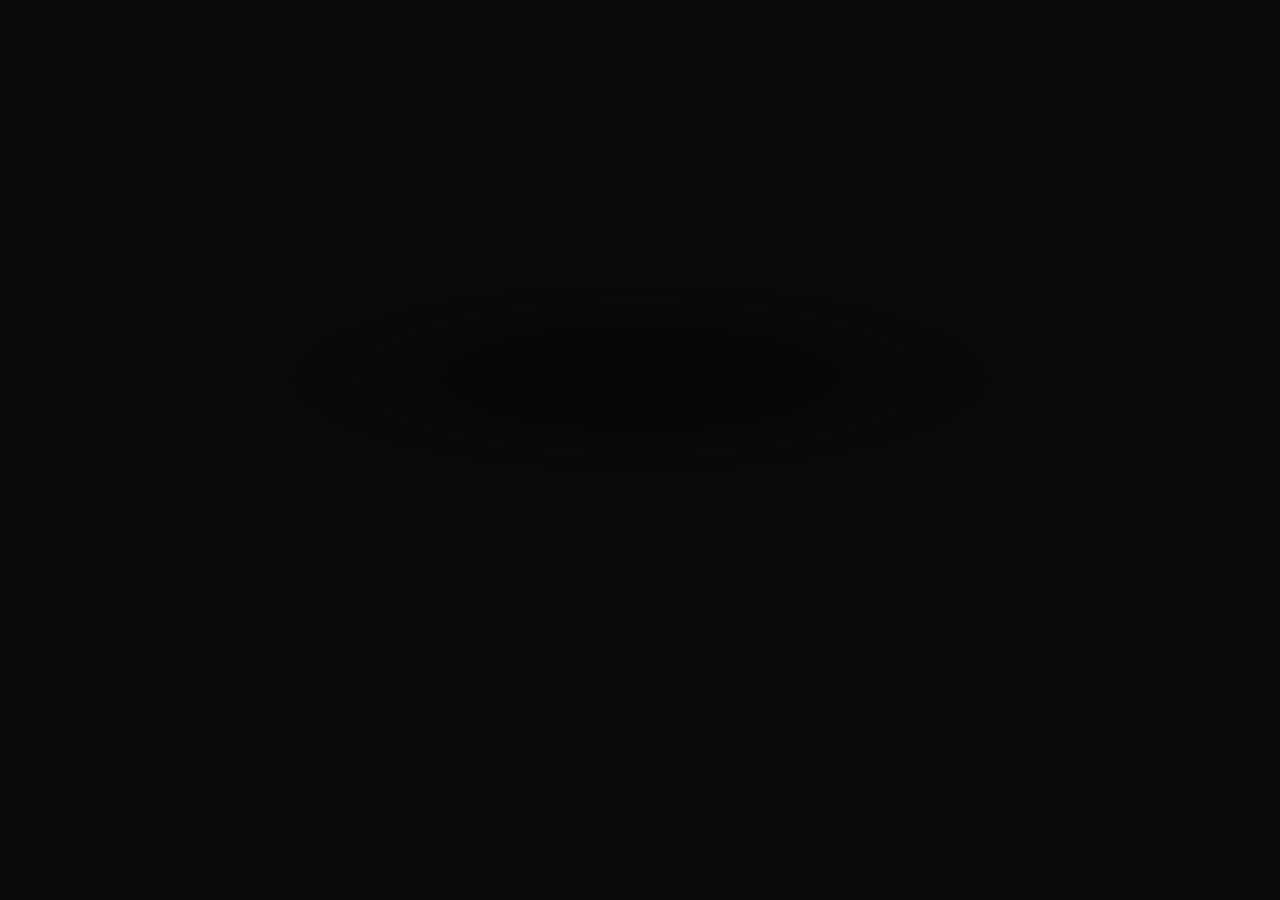
<file: index.html>
<!DOCTYPE HTML>
<!--
	Dimension by HTML5 UP
	html5up.net | @ajlkn
	Free for personal and commercial use under the CCA 3.0 license (html5up.net/license)
-->
<html>

<head>
	<title>Ahmad Guenoun Portfolio</title>
	<meta charset="utf-8" />
	<meta name="viewport" content="width=device-width, initial-scale=1, user-scalable=no" />
	<link rel="stylesheet" href="assets/css/main.css" />
	<noscript>
		<link rel="stylesheet" href="assets/css/noscript.css" />
	</noscript>
</head>

<body class="is-preload">
	<!-- Wrapper -->
	<div id="wrapper">

		<!-- Header -->
		<header id="header">
			<div class="logo">
				<span class="icon fa-gem"></span>
			</div>
			<div class="content">
				<div class="inner">
					<h1>Ahmad Guenoun</h1>
					<p>My portfolio containing my projects on my journey to becoming a Full-Stack Web Developer.</p>
				</div>
			</div>
			<nav>
				<ul>
					<li><a href="#intro">Intro</a></li>
					<li><a href="#work">Work</a></li>
					<li><a href="#about">About</a></li>
					<li><a href="#contact">Contact</a></li>
					<!--<li><a href="#elements">Elements</a></li>-->
				</ul>
			</nav>
		</header>

		<!-- Main -->
		<div id="main">

			<ul class="icons">
				<li><a href="#" class="icon brands fa-twitter"><span class="label">Twitter</span></a></li>
				<li><a href="#" class="icon brands fa-facebook-f"><span class="label">Facebook</span></a></li>
				<li><a href="#" class="icon brands fa-instagram"><span class="label">Instagram</span></a></li>
				<li><a href="https://github.com/amguenoun" class="icon brands fa-github" target="_blank"><span
							class="label">GitHub</span></a></li>
			</ul>

			<!-- Intro -->
			<article id="intro">
				<h2 class="major">Intro</h2>
				<span class="image main"><img src="images/pic01.jpg" alt="" /></span>
				<p>I'm new to web design and am currently learning by attending Lambda School.
					I'm really excited to learn how to create websites and web applications and this portfolio will
					track my progress. By the way, check out my <a href="#work">awesome work</a> so far.</p>
			</article>

			<!-- Work -->
			<article id="work">
				<h2 class="major">Work</h2>
				<span class="image main"><img src="images/pic02.jpg" alt="" /></span>
				<p>My projects so far can all be found on my <a href="https://github.com/amguenoun">github</a>.
					My favorite project so far is the responsive web design project. Head on over and check it out!</p>
			</article>

			<!-- About -->
			<article id="about">
				<h2 class="major">About</h2>
				<span class="image main"><img src="images/pic03.jpg" alt="" /></span>
				<p>I'm a 23 year old aspiring full-stack engineer. My skills include HTML, CSS and JS.
					I'm looking forward to learning SASS, Node.JS, React, Redux, Ruby and other interesting
					technologies.</p>
			</article>

			<!-- Contact -->
			<article id="contact">
				<h2 class="major">Contact</h2>
				<form method="post" action="#">
					<div class="fields">
						<div class="field half">
							<label for="name">Name</label>
							<input type="text" name="name" id="name" />
						</div>
						<div class="field half">
							<label for="email">Email</label>
							<input type="text" name="email" id="email" />
						</div>
						<div class="field">
							<label for="message">Message</label>
							<textarea name="message" id="message" rows="4"></textarea>
						</div>
					</div>
					<ul class="actions">
						<li><input type="submit" value="Send Message" class="primary" /></li>
						<li><input type="reset" value="Reset" /></li>
					</ul>
				</form>
			</article>
		</div>

		<!-- Footer -->
		<footer id="footer">
			<ul class="icons">
				<li><a href="#" class="icon brands fa-twitter"><span class="label">Twitter</span></a></li>
				<li><a href="#" class="icon brands fa-facebook-f"><span class="label">Facebook</span></a></li>
				<li><a href="#" class="icon brands fa-instagram"><span class="label">Instagram</span></a></li>
				<li><a href="https://github.com/amguenoun" class="icon brands fa-github" target="_blank"><span
							class="label">GitHub</span></a></li>
			</ul>
			<p class="copyright">&copy; Untitled. Design: <a href="https://html5up.net">HTML5 UP</a>.</p>

		</footer>

	</div>

	<!-- BG -->
	<div id="bg"></div>

	<!-- Scripts -->
	<script src="assets/js/jquery.min.js"></script>
	<script src="assets/js/browser.min.js"></script>
	<script src="assets/js/breakpoints.min.js"></script>
	<script src="assets/js/util.js"></script>
	<script src="assets/js/main.js"></script>

</body>

</html>
</file>
<file: assets/css/noscript.css>
/*
	Dimension by HTML5 UP
	html5up.net | @ajlkn
	Free for personal and commercial use under the CCA 3.0 license (html5up.net/license)
*/

/* BG */

	body.is-preload #bg:before {
		background-color: transparent;
	}

/* Header */

	body.is-preload #header {
		-moz-filter: none;
		-webkit-filter: none;
		-ms-filter: none;
		filter: none;
	}

		body.is-preload #header > * {
			opacity: 1;
		}

		body.is-preload #header .content .inner {
			max-height: none;
			padding: 3rem 2rem;
			opacity: 1;
		}

/* Main */

	#main article {
		opacity: 1;
		margin: 4rem 0 0 0;
	}
</file>
<file: assets/css/main.css>
@import url(fontawesome-all.min.css);
@import url("https://fonts.googleapis.com/css?family=Source+Sans+Pro:300italic,600italic,300,600");

/*
	Dimension by HTML5 UP
	html5up.net | @ajlkn
	Free for personal and commercial use under the CCA 3.0 license (html5up.net/license)
*/

html, body, div, span, applet, object,
iframe, h1, h2, h3, h4, h5, h6, p, blockquote,
pre, a, abbr, acronym, address, big, cite,
code, del, dfn, em, img, ins, kbd, q, s, samp,
small, strike, strong, sub, sup, tt, var, b,
u, i, center, dl, dt, dd, ol, ul, li, fieldset,
form, label, legend, table, caption, tbody,
tfoot, thead, tr, th, td, article, aside,
canvas, details, embed, figure, figcaption,
footer, header, hgroup, menu, nav, output, ruby,
section, summary, time, mark, audio, video {
	margin: 0;
	padding: 0;
	border: 0;
	font-size: 100%;
	font: inherit;
	vertical-align: baseline;}

article, aside, details, figcaption, figure,
footer, header, hgroup, menu, nav, section {
	display: block;}

body {
	line-height: 1;
}

ol, ul {
	list-style: none;
}

blockquote, q {
	quotes: none;
}

	blockquote:before, blockquote:after, q:before, q:after {
		content: '';
		content: none;
	}

table {
	border-collapse: collapse;
	border-spacing: 0;
}

body {
	-webkit-text-size-adjust: none;
}

mark {
	background-color: transparent;
	color: inherit;
}

input::-moz-focus-inner {
	border: 0;
	padding: 0;
}

input, select, textarea {
	-moz-appearance: none;
	-webkit-appearance: none;
	-ms-appearance: none;
	appearance: none;
}

/* Basic */

	@-ms-viewport {
		width: device-width;
	}

	@media screen and (max-width: 480px) {

		html, body {
			min-width: 320px;
		}

	}

	html {
		box-sizing: border-box;
	}

	*, *:before, *:after {
		box-sizing: inherit;
	}

	body {
		background: #1b1f22;
	}

		body.is-preload *, body.is-preload *:before, body.is-preload *:after {
			-moz-animation: none !important;
			-webkit-animation: none !important;
			-ms-animation: none !important;
			animation: none !important;
			-moz-transition: none !important;
			-webkit-transition: none !important;
			-ms-transition: none !important;
			transition: none !important;
		}

/* Type */

	html {
		font-size: 16pt;
	}

		@media screen and (max-width: 1680px) {

			html {
				font-size: 12pt;
			}

		}

		@media screen and (max-width: 736px) {

			html {
				font-size: 11pt;
			}

		}

		@media screen and (max-width: 360px) {

			html {
				font-size: 10pt;
			}

		}

	body, input, select, textarea {
		color: #ffffff;
		font-family: "Source Sans Pro", sans-serif;
		font-weight: 300;
		font-size: 1rem;
		line-height: 1.65;
	}

	a {
		-moz-transition: color 0.2s ease-in-out, background-color 0.2s ease-in-out, border-bottom-color 0.2s ease-in-out;
		-webkit-transition: color 0.2s ease-in-out, background-color 0.2s ease-in-out, border-bottom-color 0.2s ease-in-out;
		-ms-transition: color 0.2s ease-in-out, background-color 0.2s ease-in-out, border-bottom-color 0.2s ease-in-out;
		transition: color 0.2s ease-in-out, background-color 0.2s ease-in-out, border-bottom-color 0.2s ease-in-out;
		border-bottom: dotted 1px rgba(255, 255, 255, 0.5);
		text-decoration: none;
		color: inherit;
	}

		a:hover {
			border-bottom-color: transparent;
		}

	strong, b {
		color: #ffffff;
		font-weight: 600;
	}

	em, i {
		font-style: italic;
	}

	p {
		margin: 0 0 2rem 0;
	}

	h1, h2, h3, h4, h5, h6 {
		color: #ffffff;
		font-weight: 600;
		line-height: 1.5;
		margin: 0 0 1rem 0;
		text-transform: uppercase;
		letter-spacing: 0.2rem;
	}

		h1 a, h2 a, h3 a, h4 a, h5 a, h6 a {
			color: inherit;
			text-decoration: none;
		}

		h1.major, h2.major, h3.major, h4.major, h5.major, h6.major {
			border-bottom: solid 1px #ffffff;
			width: -moz-max-content;
			width: -webkit-max-content;
			width: -ms-max-content;
			width: max-content;
			padding-bottom: 0.5rem;
			margin: 0 0 2rem 0;
		}

	h1 {
		font-size: 2.25rem;
		line-height: 1.3;
		letter-spacing: 0.5rem;
	}

	h2 {
		font-size: 1.5rem;
		line-height: 1.4;
		letter-spacing: 0.5rem;
	}

	h3 {
		font-size: 1rem;
	}

	h4 {
		font-size: 0.8rem;
	}

	h5 {
		font-size: 0.7rem;
	}

	h6 {
		font-size: 0.6rem;
	}

	@media screen and (max-width: 736px) {

		h1 {
			font-size: 1.75rem;
			line-height: 1.4;
		}

		h2 {
			font-size: 1.25em;
			line-height: 1.5;
		}

	}

	sub {
		font-size: 0.8rem;
		position: relative;
		top: 0.5rem;
	}

	sup {
		font-size: 0.8rem;
		position: relative;
		top: -0.5rem;
	}

	blockquote {
		border-left: solid 4px #ffffff;
		font-style: italic;
		margin: 0 0 2rem 0;
		padding: 0.5rem 0 0.5rem 2rem;
	}

	code {
		background: rgba(255, 255, 255, 0.075);
		border-radius: 4px;
		font-family: "Courier New", monospace;
		font-size: 0.9rem;
		margin: 0 0.25rem;
		padding: 0.25rem 0.65rem;
	}

	pre {
		-webkit-overflow-scrolling: touch;
		font-family: "Courier New", monospace;
		font-size: 0.9rem;
		margin: 0 0 2rem 0;
	}

		pre code {
			display: block;
			line-height: 1.75;
			padding: 1rem 1.5rem;
			overflow-x: auto;
		}

	hr {
		border: 0;
		border-bottom: solid 1px #ffffff;
		margin: 2.75rem 0;
	}

	.align-left {
		text-align: left;
	}

	.align-center {
		text-align: center;
	}

	.align-right {
		text-align: right;
	}

/* Form */

	form {
		margin: 0 0 2rem 0;
	}

		form > :last-child {
			margin-bottom: 0;
		}

		form > .fields {
			display: -moz-flex;
			display: -webkit-flex;
			display: -ms-flex;
			display: flex;
			-moz-flex-wrap: wrap;
			-webkit-flex-wrap: wrap;
			-ms-flex-wrap: wrap;
			flex-wrap: wrap;
			width: calc(100% + 3rem);
			margin: -1.5rem 0 2rem -1.5rem;
		}

			form > .fields > .field {
				-moz-flex-grow: 0;
				-webkit-flex-grow: 0;
				-ms-flex-grow: 0;
				flex-grow: 0;
				-moz-flex-shrink: 0;
				-webkit-flex-shrink: 0;
				-ms-flex-shrink: 0;
				flex-shrink: 0;
				padding: 1.5rem 0 0 1.5rem;
				width: calc(100% - 1.5rem);
			}

				form > .fields > .field.half {
					width: calc(50% - 0.75rem);
				}

				form > .fields > .field.third {
					width: calc(100%/3 - 0.5rem);
				}

				form > .fields > .field.quarter {
					width: calc(25% - 0.375rem);
				}

		@media screen and (max-width: 480px) {

			form > .fields {
				width: calc(100% + 3rem);
				margin: -1.5rem 0 2rem -1.5rem;
			}

				form > .fields > .field {
					padding: 1.5rem 0 0 1.5rem;
					width: calc(100% - 1.5rem);
				}

					form > .fields > .field.half {
						width: calc(100% - 1.5rem);
					}

					form > .fields > .field.third {
						width: calc(100% - 1.5rem);
					}

					form > .fields > .field.quarter {
						width: calc(100% - 1.5rem);
					}

		}

	label {
		color: #ffffff;
		display: block;
		font-size: 0.8rem;
		font-weight: 300;
		letter-spacing: 0.2rem;
		line-height: 1.5;
		margin: 0 0 1rem 0;
		text-transform: uppercase;
	}

	input[type="text"],
	input[type="password"],
	input[type="email"],
	input[type="tel"],
	select,
	textarea {
		-moz-appearance: none;
		-webkit-appearance: none;
		-ms-appearance: none;
		appearance: none;
		-moz-transition: border-color 0.2s ease-in-out, box-shadow 0.2s ease-in-out, background-color 0.2s ease-in-out;
		-webkit-transition: border-color 0.2s ease-in-out, box-shadow 0.2s ease-in-out, background-color 0.2s ease-in-out;
		-ms-transition: border-color 0.2s ease-in-out, box-shadow 0.2s ease-in-out, background-color 0.2s ease-in-out;
		transition: border-color 0.2s ease-in-out, box-shadow 0.2s ease-in-out, background-color 0.2s ease-in-out;
		background-color: transparent;
		border-radius: 4px;
		border: solid 1px #ffffff;
		color: inherit;
		display: block;
		outline: 0;
		padding: 0 1rem;
		text-decoration: none;
		width: 100%;
	}

		input[type="text"]:invalid,
		input[type="password"]:invalid,
		input[type="email"]:invalid,
		input[type="tel"]:invalid,
		select:invalid,
		textarea:invalid {
			box-shadow: none;
		}

		input[type="text"]:focus,
		input[type="password"]:focus,
		input[type="email"]:focus,
		input[type="tel"]:focus,
		select:focus,
		textarea:focus {
			background: rgba(255, 255, 255, 0.075);
			border-color: #ffffff;
			box-shadow: 0 0 0 1px #ffffff;
		}

	select {
		background-image: url("data:image/svg+xml;charset=utf8,%3Csvg xmlns='http://www.w3.org/2000/svg' width='40' height='40' preserveAspectRatio='none' viewBox='0 0 40 40'%3E%3Cpath d='M9.4,12.3l10.4,10.4l10.4-10.4c0.2-0.2,0.5-0.4,0.9-0.4c0.3,0,0.6,0.1,0.9,0.4l3.3,3.3c0.2,0.2,0.4,0.5,0.4,0.9 c0,0.4-0.1,0.6-0.4,0.9L20.7,31.9c-0.2,0.2-0.5,0.4-0.9,0.4c-0.3,0-0.6-0.1-0.9-0.4L4.3,17.3c-0.2-0.2-0.4-0.5-0.4-0.9 c0-0.4,0.1-0.6,0.4-0.9l3.3-3.3c0.2-0.2,0.5-0.4,0.9-0.4S9.1,12.1,9.4,12.3z' fill='%23ffffff' /%3E%3C/svg%3E");
		background-size: 1.25rem;
		background-repeat: no-repeat;
		background-position: calc(100% - 1rem) center;
		height: 2.75rem;
		padding-right: 2.75rem;
		text-overflow: ellipsis;
	}

		select option {
			color: #ffffff;
			background: #1b1f22;
		}

		select:focus::-ms-value {
			background-color: transparent;
		}

		select::-ms-expand {
			display: none;
		}

	input[type="text"],
	input[type="password"],
	input[type="email"],
	select {
		height: 2.75rem;
	}

	textarea {
		padding: 0.75rem 1rem;
	}

	input[type="checkbox"],
	input[type="radio"] {
		-moz-appearance: none;
		-webkit-appearance: none;
		-ms-appearance: none;
		appearance: none;
		display: block;
		float: left;
		margin-right: -2rem;
		opacity: 0;
		width: 1rem;
		z-index: -1;
	}

		input[type="checkbox"] + label,
		input[type="radio"] + label {
			text-decoration: none;
			-moz-user-select: none;
			-webkit-user-select: none;
			-ms-user-select: none;
			user-select: none;
			color: #ffffff;
			cursor: pointer;
			display: inline-block;
			font-size: 0.8rem;
			font-weight: 300;
			margin: 0 0 0.5rem 0;
			padding-left: 2.65rem;
			padding-right: 0.75rem;
			position: relative;
		}

			input[type="checkbox"] + label:before,
			input[type="radio"] + label:before {
				-moz-osx-font-smoothing: grayscale;
				-webkit-font-smoothing: antialiased;
				display: inline-block;
				font-style: normal;
				font-variant: normal;
				text-rendering: auto;
				line-height: 1;
				text-transform: none !important;
				font-family: 'Font Awesome 5 Free';
				font-weight: 900;
			}

			input[type="checkbox"] + label:before,
			input[type="radio"] + label:before {
				-moz-transition: border-color 0.2s ease-in-out, box-shadow 0.2s ease-in-out, background-color 0.2s ease-in-out;
				-webkit-transition: border-color 0.2s ease-in-out, box-shadow 0.2s ease-in-out, background-color 0.2s ease-in-out;
				-ms-transition: border-color 0.2s ease-in-out, box-shadow 0.2s ease-in-out, background-color 0.2s ease-in-out;
				transition: border-color 0.2s ease-in-out, box-shadow 0.2s ease-in-out, background-color 0.2s ease-in-out;
				border-radius: 4px;
				border: solid 1px #ffffff;
				content: '';
				display: inline-block;
				height: 1.65rem;
				left: 0;
				line-height: 1.65rem;
				position: absolute;
				text-align: center;
				top: -0.15rem;
				width: 1.65rem;
			}

		input[type="checkbox"]:checked + label:before,
		input[type="radio"]:checked + label:before {
			background: #ffffff !important;
			border-color: #ffffff !important;
			color: #1b1f22;
			content: '\f00c';
		}

		input[type="checkbox"]:focus + label:before,
		input[type="radio"]:focus + label:before {
			background: rgba(255, 255, 255, 0.075);
			border-color: #ffffff;
			box-shadow: 0 0 0 1px #ffffff;
		}

	input[type="checkbox"] + label:before {
		border-radius: 4px;
	}

	input[type="radio"] + label:before {
		border-radius: 100%;
	}

	::-webkit-input-placeholder {
		color: rgba(255, 255, 255, 0.5) !important;
		opacity: 1.0;
	}

	:-moz-placeholder {
		color: rgba(255, 255, 255, 0.5) !important;
		opacity: 1.0;
	}

	::-moz-placeholder {
		color: rgba(255, 255, 255, 0.5) !important;
		opacity: 1.0;
	}

	:-ms-input-placeholder {
		color: rgba(255, 255, 255, 0.5) !important;
		opacity: 1.0;
	}

	.formerize-placeholder {
		color: rgba(255, 255, 255, 0.5) !important;
		opacity: 1.0;
	}

/* Box */

	.box {
		border-radius: 4px;
		border: solid 1px #ffffff;
		margin-bottom: 2rem;
		padding: 1.5em;
	}

		.box > :last-child,
		.box > :last-child > :last-child,
		.box > :last-child > :last-child > :last-child {
			margin-bottom: 0;
		}

		.box.alt {
			border: 0;
			border-radius: 0;
			padding: 0;
		}

/* Icon */

	.icon {
		text-decoration: none;
		border-bottom: none;
		position: relative;
	}

		.icon:before {
			-moz-osx-font-smoothing: grayscale;
			-webkit-font-smoothing: antialiased;
			display: inline-block;
			font-style: normal;
			font-variant: normal;
			text-rendering: auto;
			line-height: 1;
			text-transform: none !important;
			font-family: 'Font Awesome 5 Free';
			font-weight: 400;
		}

		.icon > .label {
			display: none;
		}

		.icon:before {
			line-height: inherit;
		}

		.icon.solid:before {
			font-weight: 900;
		}

		.icon.brands:before {
			font-family: 'Font Awesome 5 Brands';
		}

/* Image */

	.image {
		border-radius: 4px;
		border: 0;
		display: inline-block;
		position: relative;
	}

		.image:before {
			pointer-events: none;
			background-image: url("../../images/overlay.png");
			background-color: rgba(19, 21, 25, 0.5);
			border-radius: 4px;
			content: '';
			display: block;
			height: 100%;
			left: 0;
			opacity: 0.5;
			position: absolute;
			top: 0;
			width: 100%;
		}

		.image img {
			border-radius: 4px;
			display: block;
		}

		.image.left, .image.right {
			max-width: 40%;
		}

			.image.left img, .image.right img {
				width: 100%;
			}

		.image.left {
			float: left;
			padding: 0 1.5em 1em 0;
			top: 0.25em;
		}

		.image.right {
			float: right;
			padding: 0 0 1em 1.5em;
			top: 0.25em;
		}

		.image.fit {
			display: block;
			margin: 0 0 2rem 0;
			width: 100%;
		}

			.image.fit img {
				width: 100%;
			}

		.image.main {
			display: block;
			margin: 2.5rem 0;
			width: 100%;
		}

			.image.main img {
				width: 100%;
			}

		@media screen and (max-width: 736px) {

			.image.main {
				margin: 2rem 0;
			}

		}

		@media screen and (max-width: 480px) {

			.image.main {
				margin: 1.5rem 0;
			}

		}

/* List */

	ol {
		list-style: decimal;
		margin: 0 0 2rem 0;
		padding-left: 1.25em;
	}

		ol li {
			padding-left: 0.25em;
		}

	ul {
		list-style: disc;
		margin: 0 0 2rem 0;
		padding-left: 1em;
	}

		ul li {
			padding-left: 0.5em;
		}

		ul.alt {
			list-style: none;
			padding-left: 0;
		}

			ul.alt li {
				border-top: solid 1px #ffffff;
				padding: 0.5em 0;
			}

				ul.alt li:first-child {
					border-top: 0;
					padding-top: 0;
				}

	dl {
		margin: 0 0 2rem 0;
	}

		dl dt {
			display: block;
			font-weight: 600;
			margin: 0 0 1rem 0;
		}

		dl dd {
			margin-left: 2rem;
		}

/* Actions */

	ul.actions {
		display: -moz-flex;
		display: -webkit-flex;
		display: -ms-flex;
		display: flex;
		cursor: default;
		list-style: none;
		margin-left: -1rem;
		padding-left: 0;
	}

		ul.actions li {
			padding: 0 0 0 1rem;
			vertical-align: middle;
		}

		ul.actions.special {
			-moz-justify-content: center;
			-webkit-justify-content: center;
			-ms-justify-content: center;
			justify-content: center;
			width: 100%;
			margin-left: 0;
		}

			ul.actions.special li:first-child {
				padding-left: 0;
			}

		ul.actions.stacked {
			-moz-flex-direction: column;
			-webkit-flex-direction: column;
			-ms-flex-direction: column;
			flex-direction: column;
			margin-left: 0;
		}

			ul.actions.stacked li {
				padding: 1.3rem 0 0 0;
			}

				ul.actions.stacked li:first-child {
					padding-top: 0;
				}

		ul.actions.fit {
			width: calc(100% + 1rem);
		}

			ul.actions.fit li {
				-moz-flex-grow: 1;
				-webkit-flex-grow: 1;
				-ms-flex-grow: 1;
				flex-grow: 1;
				-moz-flex-shrink: 1;
				-webkit-flex-shrink: 1;
				-ms-flex-shrink: 1;
				flex-shrink: 1;
				width: 100%;
			}

				ul.actions.fit li > * {
					width: 100%;
				}

			ul.actions.fit.stacked {
				width: 100%;
			}

		@media screen and (max-width: 480px) {

			ul.actions:not(.fixed) {
				-moz-flex-direction: column;
				-webkit-flex-direction: column;
				-ms-flex-direction: column;
				flex-direction: column;
				margin-left: 0;
				width: 100% !important;
			}

				ul.actions:not(.fixed) li {
					-moz-flex-grow: 1;
					-webkit-flex-grow: 1;
					-ms-flex-grow: 1;
					flex-grow: 1;
					-moz-flex-shrink: 1;
					-webkit-flex-shrink: 1;
					-ms-flex-shrink: 1;
					flex-shrink: 1;
					padding: 1rem 0 0 0;
					text-align: center;
					width: 100%;
				}

					ul.actions:not(.fixed) li > * {
						width: 100%;
					}

					ul.actions:not(.fixed) li:first-child {
						padding-top: 0;
					}

					ul.actions:not(.fixed) li input[type="submit"],
					ul.actions:not(.fixed) li input[type="reset"],
					ul.actions:not(.fixed) li input[type="button"],
					ul.actions:not(.fixed) li button,
					ul.actions:not(.fixed) li .button {
						width: 100%;
					}

						ul.actions:not(.fixed) li input[type="submit"].icon:before,
						ul.actions:not(.fixed) li input[type="reset"].icon:before,
						ul.actions:not(.fixed) li input[type="button"].icon:before,
						ul.actions:not(.fixed) li button.icon:before,
						ul.actions:not(.fixed) li .button.icon:before {
							margin-left: -0.5em;
						}

		}

/* Icons */

	ul.icons {
		cursor: default;
		list-style: none;
		padding-left: 0;
		margin-bottom:5%;
	}

		ul.icons li {
			display: inline-block;
			padding: 0 0.75em 0 0;
		}

			ul.icons li:last-child {
				padding-right: 0;
			}

			ul.icons li a {
				border-radius: 100%;
				box-shadow: inset 0 0 0 1px #ffffff;
				display: inline-block;
				height: 2.25rem;
				line-height: 2.25rem;
				text-align: center;
				width: 2.25rem;
			}

				ul.icons li a:hover {
					background-color: rgba(255, 255, 255, 0.075);
				}

				ul.icons li a:active {
					background-color: rgba(255, 255, 255, 0.175);
				}

/* Table */

	.table-wrapper {
		-webkit-overflow-scrolling: touch;
		overflow-x: auto;
	}

	table {
		margin: 0 0 2rem 0;
		width: 100%;
	}

		table tbody tr {
			border: solid 1px #ffffff;
			border-left: 0;
			border-right: 0;
		}

			table tbody tr:nth-child(2n + 1) {
				background-color: rgba(255, 255, 255, 0.075);
			}

		table td {
			padding: 0.75em 0.75em;
		}

		table th {
			color: #ffffff;
			font-size: 0.9em;
			font-weight: 600;
			padding: 0 0.75em 0.75em 0.75em;
			text-align: left;
		}

		table thead {
			border-bottom: solid 2px #ffffff;
		}

		table tfoot {
			border-top: solid 2px #ffffff;
		}

		table.alt {
			border-collapse: separate;
		}

			table.alt tbody tr td {
				border: solid 1px #ffffff;
				border-left-width: 0;
				border-top-width: 0;
			}

				table.alt tbody tr td:first-child {
					border-left-width: 1px;
				}

			table.alt tbody tr:first-child td {
				border-top-width: 1px;
			}

			table.alt thead {
				border-bottom: 0;
			}

			table.alt tfoot {
				border-top: 0;
			}

/* Button */

	input[type="submit"],
	input[type="reset"],
	input[type="button"],
	button,
	.button {
		-moz-appearance: none;
		-webkit-appearance: none;
		-ms-appearance: none;
		appearance: none;
		-moz-transition: background-color 0.2s ease-in-out, color 0.2s ease-in-out;
		-webkit-transition: background-color 0.2s ease-in-out, color 0.2s ease-in-out;
		-ms-transition: background-color 0.2s ease-in-out, color 0.2s ease-in-out;
		transition: background-color 0.2s ease-in-out, color 0.2s ease-in-out;
		background-color: transparent;
		border-radius: 4px;
		border: 0;
		box-shadow: inset 0 0 0 1px #ffffff;
		color: #ffffff !important;
		cursor: pointer;
		display: inline-block;
		font-size: 0.8rem;
		font-weight: 300;
		height: 2.75rem;
		letter-spacing: 0.2rem;
		line-height: 2.75rem;
		outline: 0;
		padding: 0 1.25rem 0 1.35rem;
		text-align: center;
		text-decoration: none;
		text-transform: uppercase;
		white-space: nowrap;
	}

		input[type="submit"]:hover,
		input[type="reset"]:hover,
		input[type="button"]:hover,
		button:hover,
		.button:hover {
			background-color: rgba(255, 255, 255, 0.075);
		}

		input[type="submit"]:active,
		input[type="reset"]:active,
		input[type="button"]:active,
		button:active,
		.button:active {
			background-color: rgba(255, 255, 255, 0.175);
		}

		input[type="submit"].icon:before,
		input[type="reset"].icon:before,
		input[type="button"].icon:before,
		button.icon:before,
		.button.icon:before {
			margin-right: 0.5em;
		}

		input[type="submit"].fit,
		input[type="reset"].fit,
		input[type="button"].fit,
		button.fit,
		.button.fit {
			width: 100%;
		}

		input[type="submit"].small,
		input[type="reset"].small,
		input[type="button"].small,
		button.small,
		.button.small {
			font-size: 0.6rem;
			height: 2.0625rem;
			line-height: 2.0625rem;
		}

		input[type="submit"].primary,
		input[type="reset"].primary,
		input[type="button"].primary,
		button.primary,
		.button.primary {
			background-color: #ffffff;
			color: #1b1f22 !important;
			font-weight: 600;
		}

		input[type="submit"].disabled, input[type="submit"]:disabled,
		input[type="reset"].disabled,
		input[type="reset"]:disabled,
		input[type="button"].disabled,
		input[type="button"]:disabled,
		button.disabled,
		button:disabled,
		.button.disabled,
		.button:disabled {
			pointer-events: none;
			cursor: default;
			opacity: 0.25;
		}

	input[type="submit"],
	input[type="reset"],
	input[type="button"],
	button {
		line-height: calc(2.75rem - 2px);
	}

/* BG */

	#bg {
		-moz-transform: scale(1.0);
		-webkit-transform: scale(1.0);
		-ms-transform: scale(1.0);
		transform: scale(1.0);
		-webkit-backface-visibility: hidden;
		position: fixed;
		top: 0;
		left: 0;
		width: 100%;
		height: 100vh;
		z-index: 1;
	}

		#bg:before, #bg:after {
			content: '';
			display: block;
			position: absolute;
			top: 0;
			left: 0;
			width: 100%;
			height: 100%;
		}

		#bg:before {
			-moz-transition: background-color 2.5s ease-in-out;
			-webkit-transition: background-color 2.5s ease-in-out;
			-ms-transition: background-color 2.5s ease-in-out;
			transition: background-color 2.5s ease-in-out;
			-moz-transition-delay: 0.75s;
			-webkit-transition-delay: 0.75s;
			-ms-transition-delay: 0.75s;
			transition-delay: 0.75s;
			background-image: linear-gradient(to top, rgba(19, 21, 25, 0.5), rgba(19, 21, 25, 0.5)), url("../../images/overlay.png");
			background-size: auto,
 256px 256px;
			background-position: center,
 center;
			background-repeat: no-repeat,
 repeat;
			z-index: 2;
		}

		#bg:after {
			-moz-transform: scale(1.125);
			-webkit-transform: scale(1.125);
			-ms-transform: scale(1.125);
			transform: scale(1.125);
			-moz-transition: -moz-transform 0.325s ease-in-out, -moz-filter 0.325s ease-in-out;
			-webkit-transition: -webkit-transform 0.325s ease-in-out, -webkit-filter 0.325s ease-in-out;
			-ms-transition: -ms-transform 0.325s ease-in-out, -ms-filter 0.325s ease-in-out;
			transition: transform 0.325s ease-in-out, filter 0.325s ease-in-out;
			background-image: url("../../images/bg.jpg");
			background-position: center;
			background-size: cover;
			background-repeat: no-repeat;
			z-index: 1;
		}

		body.is-article-visible #bg:after {
			-moz-transform: scale(1.0825);
			-webkit-transform: scale(1.0825);
			-ms-transform: scale(1.0825);
			transform: scale(1.0825);
			-moz-filter: blur(0.2rem);
			-webkit-filter: blur(0.2rem);
			-ms-filter: blur(0.2rem);
			filter: blur(0.2rem);
		}

		body.is-preload #bg:before {
			background-color: #000000;
		}

/* Wrapper */

	#wrapper {
		display: -moz-flex;
		display: -webkit-flex;
		display: -ms-flex;
		display: flex;
		-moz-flex-direction: column;
		-webkit-flex-direction: column;
		-ms-flex-direction: column;
		flex-direction: column;
		-moz-align-items: center;
		-webkit-align-items: center;
		-ms-align-items: center;
		align-items: center;
		-moz-justify-content: space-between;
		-webkit-justify-content: space-between;
		-ms-justify-content: space-between;
		justify-content: space-between;
		position: relative;
		min-height: 100vh;
		width: 100%;
		padding: 4rem 2rem;
		z-index: 3;
	}

		#wrapper:before {
			content: '';
			display: block;
		}

		@media screen and (max-width: 1680px) {

			#wrapper {
				padding: 3rem 2rem;
			}

		}

		@media screen and (max-width: 736px) {

			#wrapper {
				padding: 2rem 1rem;
			}

		}

		@media screen and (max-width: 480px) {

			#wrapper {
				padding: 1rem;
			}

		}

/* Header */

	#header {
		display: -moz-flex;
		display: -webkit-flex;
		display: -ms-flex;
		display: flex;
		-moz-flex-direction: column;
		-webkit-flex-direction: column;
		-ms-flex-direction: column;
		flex-direction: column;
		-moz-align-items: center;
		-webkit-align-items: center;
		-ms-align-items: center;
		align-items: center;
		-moz-transition: -moz-transform 0.325s ease-in-out, -moz-filter 0.325s ease-in-out, opacity 0.325s ease-in-out;
		-webkit-transition: -webkit-transform 0.325s ease-in-out, -webkit-filter 0.325s ease-in-out, opacity 0.325s ease-in-out;
		-ms-transition: -ms-transform 0.325s ease-in-out, -ms-filter 0.325s ease-in-out, opacity 0.325s ease-in-out;
		transition: transform 0.325s ease-in-out, filter 0.325s ease-in-out, opacity 0.325s ease-in-out;
		background-image: -moz-radial-gradient(rgba(0, 0, 0, 0.25) 25%, rgba(0, 0, 0, 0) 55%);
		background-image: -webkit-radial-gradient(rgba(0, 0, 0, 0.25) 25%, rgba(0, 0, 0, 0) 55%);
		background-image: -ms-radial-gradient(rgba(0, 0, 0, 0.25) 25%, rgba(0, 0, 0, 0) 55%);
		background-image: radial-gradient(rgba(0, 0, 0, 0.25) 25%, rgba(0, 0, 0, 0) 55%);
		max-width: 100%;
		text-align: center;
	}

		#header > * {
			-moz-transition: opacity 0.325s ease-in-out;
			-webkit-transition: opacity 0.325s ease-in-out;
			-ms-transition: opacity 0.325s ease-in-out;
			transition: opacity 0.325s ease-in-out;
			position: relative;
			margin-top: 3.5rem;
		}

			#header > *:before {
				content: '';
				display: block;
				position: absolute;
				top: calc(-3.5rem - 1px);
				left: calc(50% - 1px);
				width: 1px;
				height: calc(3.5rem + 1px);
				background: #ffffff;
			}

		#header > :first-child {
			margin-top: 0;
		}

			#header > :first-child:before {
				display: none;
			}

		#header .logo {
			width: 5.5rem;
			height: 5.5rem;
			line-height: 5.5rem;
			border: solid 1px #ffffff;
			border-radius: 100%;
		}

			#header .logo .icon:before {
				font-size: 2rem;
			}

		#header .content {
			border-style: solid;
			border-color: #ffffff;
			border-top-width: 1px;
			border-bottom-width: 1px;
			max-width: 100%;
		}

			#header .content .inner {
				-moz-transition: max-height 0.75s ease, padding 0.75s ease, opacity 0.325s ease-in-out;
				-webkit-transition: max-height 0.75s ease, padding 0.75s ease, opacity 0.325s ease-in-out;
				-ms-transition: max-height 0.75s ease, padding 0.75s ease, opacity 0.325s ease-in-out;
				transition: max-height 0.75s ease, padding 0.75s ease, opacity 0.325s ease-in-out;
				-moz-transition-delay: 0.25s;
				-webkit-transition-delay: 0.25s;
				-ms-transition-delay: 0.25s;
				transition-delay: 0.25s;
				padding: 3rem 2rem;
				max-height: 40rem;
				overflow: hidden;
			}

				#header .content .inner > :last-child {
					margin-bottom: 0;
				}

			#header .content p {
				text-transform: uppercase;
				letter-spacing: 0.2rem;
				font-size: 0.8rem;
				line-height: 2;
			}

		#header nav ul {
			display: -moz-flex;
			display: -webkit-flex;
			display: -ms-flex;
			display: flex;
			margin-bottom: 0;
			list-style: none;
			padding-left: 0;
			border: solid 1px #ffffff;
			border-radius: 4px;
		}

			#header nav ul li {
				padding-left: 0;
				border-left: solid 1px #ffffff;
			}

				#header nav ul li:first-child {
					border-left: 0;
				}

				#header nav ul li a {
					display: block;
					min-width: 7.5rem;
					height: 2.75rem;
					line-height: 2.75rem;
					padding: 0 1.25rem 0 1.45rem;
					text-transform: uppercase;
					letter-spacing: 0.2rem;
					font-size: 0.8rem;
					border-bottom: 0;
				}

					#header nav ul li a:hover {
						background-color: rgba(255, 255, 255, 0.075);
					}

					#header nav ul li a:active {
						background-color: rgba(255, 255, 255, 0.175);
					}

		#header nav.use-middle:after {
			content: '';
			display: block;
			position: absolute;
			top: 0;
			left: calc(50% - 1px);
			width: 1px;
			height: 100%;
			background: #ffffff;
		}

		#header nav.use-middle ul li.is-middle {
			border-left: 0;
		}

		body.is-article-visible #header {
			-moz-transform: scale(0.95);
			-webkit-transform: scale(0.95);
			-ms-transform: scale(0.95);
			transform: scale(0.95);
			-moz-filter: blur(0.1rem);
			-webkit-filter: blur(0.1rem);
			-ms-filter: blur(0.1rem);
			filter: blur(0.1rem);
			opacity: 0;
		}

		body.is-preload #header {
			-moz-filter: blur(0.125rem);
			-webkit-filter: blur(0.125rem);
			-ms-filter: blur(0.125rem);
			filter: blur(0.125rem);
		}

			body.is-preload #header > * {
				opacity: 0;
			}

			body.is-preload #header .content .inner {
				max-height: 0;
				padding-top: 0;
				padding-bottom: 0;
				opacity: 0;
			}

		@media screen and (max-width: 980px) {

			#header .content p br {
				display: none;
			}

		}

		@media screen and (max-width: 736px) {

			#header > * {
				margin-top: 2rem;
			}

				#header > *:before {
					top: calc(-2rem - 1px);
					height: calc(2rem + 1px);
				}

			#header .logo {
				width: 4.75rem;
				height: 4.75rem;
				line-height: 4.75rem;
			}

				#header .logo .icon:before {
					font-size: 1.75rem;
				}

			#header .content .inner {
				padding: 2.5rem 1rem;
			}

			#header .content p {
				line-height: 1.875;
			}

		}

		@media screen and (max-width: 480px) {

			#header {
				padding: 1.5rem 0;
			}

				#header .content .inner {
					padding: 2.5rem 0;
				}

				#header nav ul {
					-moz-flex-direction: column;
					-webkit-flex-direction: column;
					-ms-flex-direction: column;
					flex-direction: column;
					min-width: 10rem;
					max-width: 100%;
				}

					#header nav ul li {
						border-left: 0;
						border-top: solid 1px #ffffff;
					}

						#header nav ul li:first-child {
							border-top: 0;
						}

						#header nav ul li a {
							height: 3rem;
							line-height: 3rem;
							min-width: 0;
							width: 100%;
						}

				#header nav.use-middle:after {
					display: none;
				}

		}

/* Main */

	#main {
		-moz-flex-grow: 1;
		-webkit-flex-grow: 1;
		-ms-flex-grow: 1;
		flex-grow: 1;
		-moz-flex-shrink: 1;
		-webkit-flex-shrink: 1;
		-ms-flex-shrink: 1;
		flex-shrink: 1;
		display: -moz-flex;
		display: -webkit-flex;
		display: -ms-flex;
		display: flex;
		-moz-align-items: center;
		-webkit-align-items: center;
		-ms-align-items: center;
		align-items: center;
		-moz-justify-content: center;
		-webkit-justify-content: center;
		-ms-justify-content: center;
		justify-content: center;
		-moz-flex-direction: column;
		-webkit-flex-direction: column;
		-ms-flex-direction: column;
		flex-direction: column;
		position: relative;
		max-width: 100%;
		z-index: 3;
	}

		#main article {
			-moz-transform: translateY(0.25rem);
			-webkit-transform: translateY(0.25rem);
			-ms-transform: translateY(0.25rem);
			transform: translateY(0.25rem);
			-moz-transition: opacity 0.325s ease-in-out, -moz-transform 0.325s ease-in-out;
			-webkit-transition: opacity 0.325s ease-in-out, -webkit-transform 0.325s ease-in-out;
			-ms-transition: opacity 0.325s ease-in-out, -ms-transform 0.325s ease-in-out;
			transition: opacity 0.325s ease-in-out, transform 0.325s ease-in-out;
			padding: 4.5rem 2.5rem 1.5rem 2.5rem ;
			position: relative;
			width: 40rem;
			max-width: 100%;
			background-color: rgba(27, 31, 34, 0.85);
			border-radius: 4px;
			opacity: 0;
		}

			#main article.active {
				-moz-transform: translateY(0);
				-webkit-transform: translateY(0);
				-ms-transform: translateY(0);
				transform: translateY(0);
				opacity: 1;
			}

			#main article .close {
				display: block;
				position: absolute;
				top: 0;
				right: 0;
				width: 4rem;
				height: 4rem;
				cursor: pointer;
				text-indent: 4rem;
				overflow: hidden;
				white-space: nowrap;
			}

				#main article .close:before {
					-moz-transition: background-color 0.2s ease-in-out;
					-webkit-transition: background-color 0.2s ease-in-out;
					-ms-transition: background-color 0.2s ease-in-out;
					transition: background-color 0.2s ease-in-out;
					content: '';
					display: block;
					position: absolute;
					top: 0.75rem;
					left: 0.75rem;
					width: 2.5rem;
					height: 2.5rem;
					border-radius: 100%;
					background-position: center;
					background-image: url("data:image/svg+xml;charset=utf8,%3Csvg xmlns='http://www.w3.org/2000/svg' xmlns:xlink='http://www.w3.org/1999/xlink' width='20px' height='20px' viewBox='0 0 20 20' zoomAndPan='disable'%3E%3Cstyle%3Eline %7B stroke: %23ffffff%3B stroke-width: 1%3B %7D%3C/style%3E%3Cline x1='2' y1='2' x2='18' y2='18' /%3E%3Cline x1='18' y1='2' x2='2' y2='18' /%3E%3C/svg%3E");
					background-size: 20px 20px;
					background-repeat: no-repeat;
				}

				#main article .close:hover:before {
					background-color: rgba(255, 255, 255, 0.075);
				}

				#main article .close:active:before {
					background-color: rgba(255, 255, 255, 0.175);
				}

		@media screen and (max-width: 736px) {

			#main article {
				padding: 3.5rem 2rem 0.5rem 2rem ;
			}

				#main article .close:before {
					top: 0.875rem;
					left: 0.875rem;
					width: 2.25rem;
					height: 2.25rem;
					background-size: 14px 14px;
				}

		}

		@media screen and (max-width: 480px) {

			#main article {
				padding: 3rem 1.5rem 0.5rem 1.5rem ;
			}

		}

/* Footer */

	#footer {
		-moz-transition: -moz-transform 0.325s ease-in-out, -moz-filter 0.325s ease-in-out, opacity 0.325s ease-in-out;
		-webkit-transition: -webkit-transform 0.325s ease-in-out, -webkit-filter 0.325s ease-in-out, opacity 0.325s ease-in-out;
		-ms-transition: -ms-transform 0.325s ease-in-out, -ms-filter 0.325s ease-in-out, opacity 0.325s ease-in-out;
		transition: transform 0.325s ease-in-out, filter 0.325s ease-in-out, opacity 0.325s ease-in-out;
		width: 100%;
		max-width: 100%;
		margin-top: 2rem;
		text-align: center;
	}

		#footer .copyright {
			letter-spacing: 0.2rem;
			font-size: 0.6rem;
			opacity: 0.75;
			margin-bottom: 0;
			text-transform: uppercase;
		}

		body.is-article-visible #footer {
			-moz-transform: scale(0.95);
			-webkit-transform: scale(0.95);
			-ms-transform: scale(0.95);
			transform: scale(0.95);
			-moz-filter: blur(0.1rem);
			-webkit-filter: blur(0.1rem);
			-ms-filter: blur(0.1rem);
			filter: blur(0.1rem);
			opacity: 0;
		}

		body.is-preload #footer {
			opacity: 0;
		}
</file>
